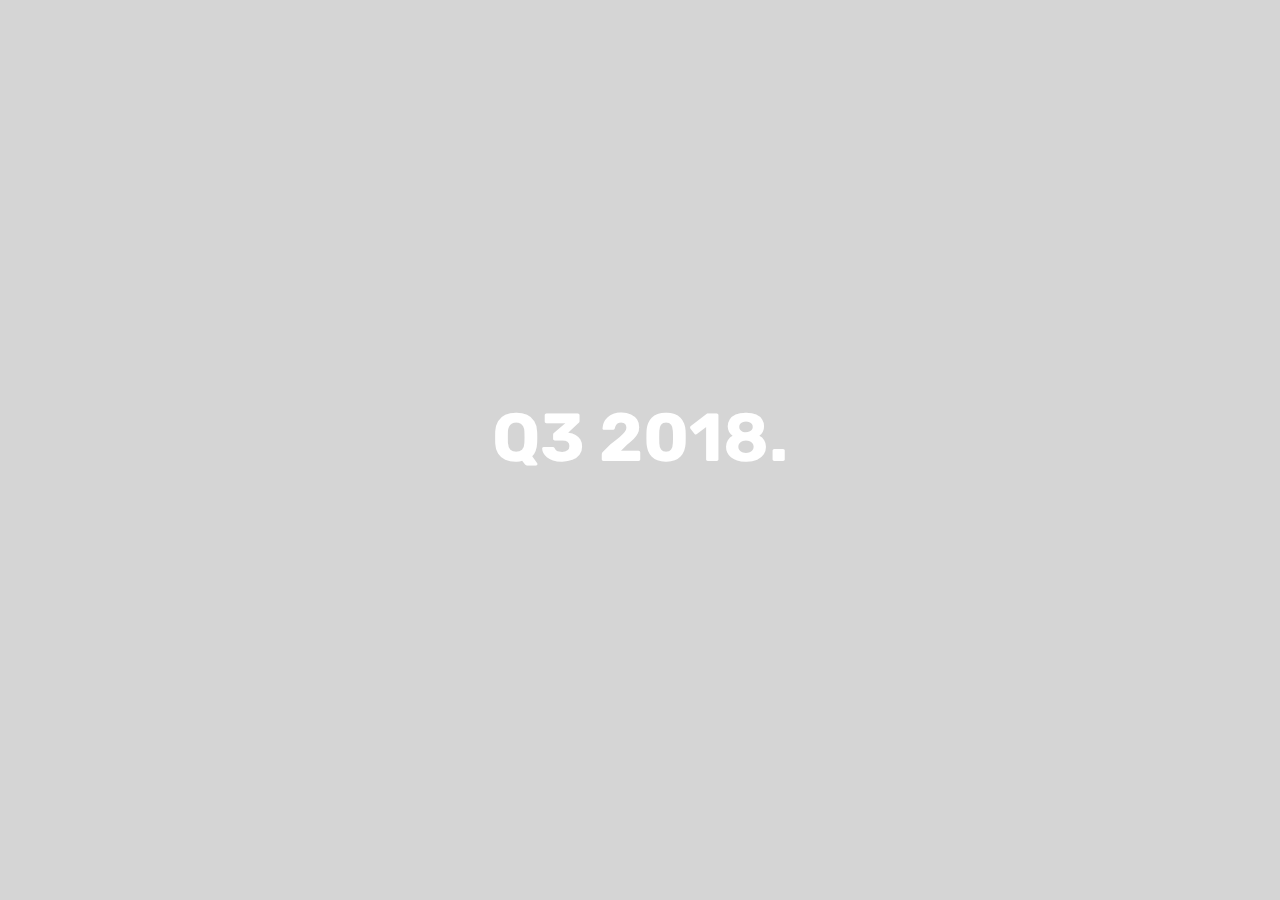
<file: index.html>
<!DOCTYPE html>
<html >
<head>
  <!-- Site made with Mobirise Website Builder v4.5.2, https://mobirise.com -->
  <meta charset="UTF-8">
  <meta http-equiv="X-UA-Compatible" content="IE=edge">
  <meta name="generator" content="Mobirise v4.5.2, mobirise.com">
  <meta name="viewport" content="width=device-width, initial-scale=1, minimum-scale=1">
  <link rel="shortcut icon" href="assets/images/logo4.png" type="image/x-icon">
  <meta name="description" content="">
  <title>Home</title>
  <link rel="stylesheet" href="assets/web/assets/mobirise-icons/mobirise-icons.css">
  <link rel="stylesheet" href="assets/tether/tether.min.css">
  <link rel="stylesheet" href="assets/bootstrap/css/bootstrap.min.css">
  <link rel="stylesheet" href="assets/bootstrap/css/bootstrap-grid.min.css">
  <link rel="stylesheet" href="assets/bootstrap/css/bootstrap-reboot.min.css">
  <link rel="stylesheet" href="assets/theme/css/style.css">
  <link rel="stylesheet" href="assets/mobirise/css/mbr-additional.css" type="text/css">
  
  
  
</head>
<body>
<section class="header6 cid-qQDLUlNVsV mbr-fullscreen" data-bg-video="https://www.youtube.com/watch?v=DplEYm8_xFo&amp;feature=youtu.be" id="header6-0" data-rv-view="12">

    

    <div class="mbr-overlay" style="opacity: 0.1; background-color: rgb(0, 0, 0);">
    </div>

    <div class="container">
        <div class="row justify-content-md-center">
            <div class="mbr-white col-md-10">
                <h1 class="mbr-section-title align-center mbr-bold pb-3 mbr-fonts-style display-1">Q3 2018.</h1>
                
                
            </div>
        </div>
    </div>

    
</section>


  <section class="engine"><a href="https://mobirise.co/g">create your own website for free</a></section><script src="assets/web/assets/jquery/jquery.min.js"></script>
  <script src="assets/popper/popper.min.js"></script>
  <script src="assets/tether/tether.min.js"></script>
  <script src="assets/bootstrap/js/bootstrap.min.js"></script>
  <script src="assets/smoothscroll/smooth-scroll.js"></script>
  <script src="assets/ytplayer/jquery.mb.ytplayer.min.js"></script>
  <script src="assets/vimeoplayer/jquery.mb.vimeo_player.js"></script>
  <script src="assets/theme/js/script.js"></script>
  
  
</body>
</html>
</file>
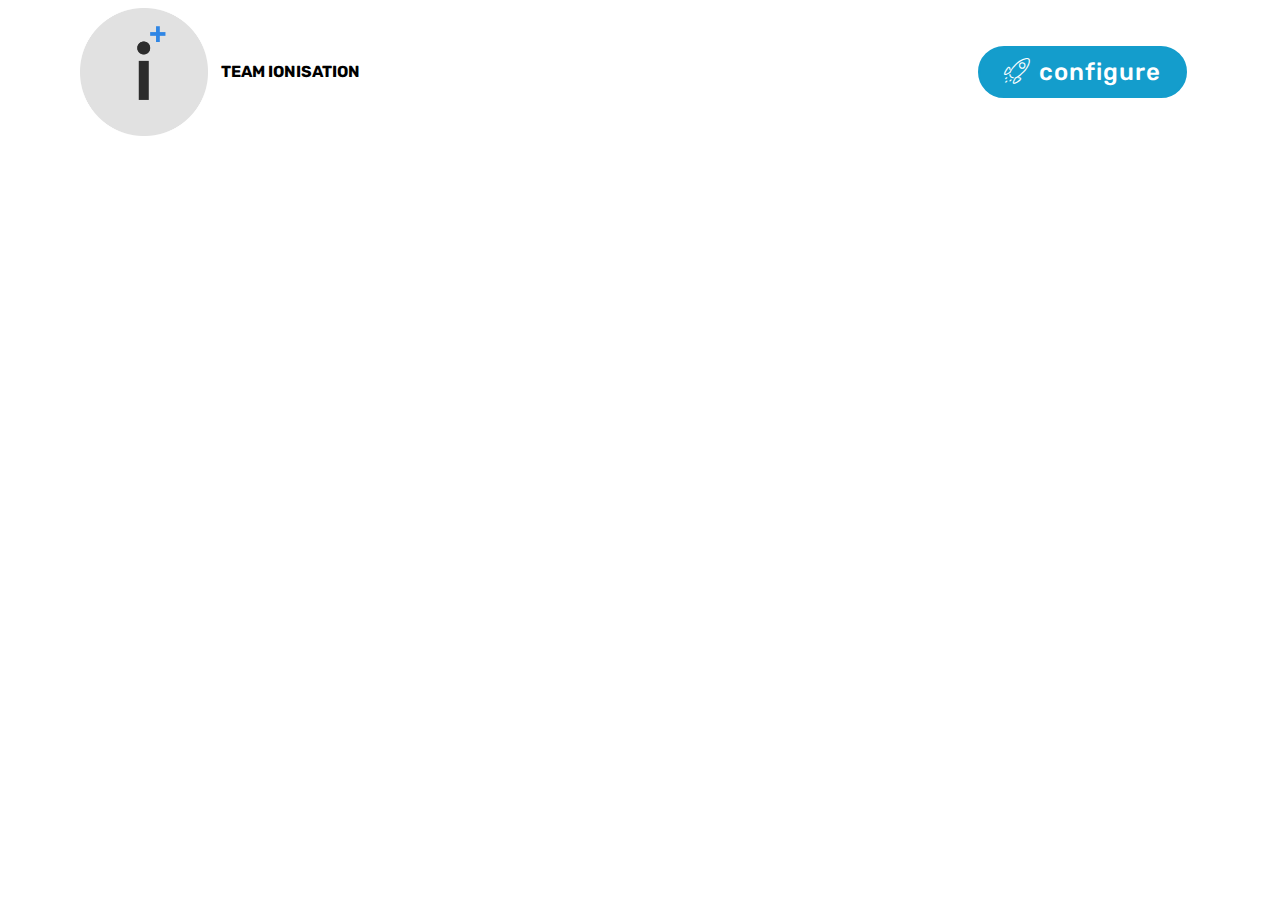
<file: page1.html>
<!DOCTYPE html>
<html >
<head>
  <!-- Site made with Mobirise Website Builder v4.5.2, https://mobirise.com -->
  <meta charset="UTF-8">
  <meta http-equiv="X-UA-Compatible" content="IE=edge">
  <meta name="generator" content="Mobirise v4.5.2, mobirise.com">
  <meta name="viewport" content="width=device-width, initial-scale=1, minimum-scale=1">
  <link rel="shortcut icon" href="assets/images/logo4.png" type="image/x-icon">
  <meta name="description" content="Website Builder Description">
  <title>configure</title>
  <link rel="stylesheet" href="assets/web/assets/mobirise-icons/mobirise-icons.css">
  <link rel="stylesheet" href="assets/tether/tether.min.css">
  <link rel="stylesheet" href="assets/bootstrap/css/bootstrap.min.css">
  <link rel="stylesheet" href="assets/bootstrap/css/bootstrap-grid.min.css">
  <link rel="stylesheet" href="assets/bootstrap/css/bootstrap-reboot.min.css">
  <link rel="stylesheet" href="assets/dropdown/css/style.css">
  <link rel="stylesheet" href="assets/theme/css/style.css">
  <link rel="stylesheet" href="assets/mobirise/css/mbr-additional.css" type="text/css">
  
  
  
</head>
<body>
<section class="menu cid-qQJ9LzZ3r3" once="menu" id="menu2-1" data-rv-view="16">

    

    <nav class="navbar navbar-expand beta-menu navbar-dropdown align-items-center navbar-fixed-top navbar-toggleable-sm">
        <button class="navbar-toggler navbar-toggler-right" type="button" data-toggle="collapse" data-target="#navbarSupportedContent" aria-controls="navbarSupportedContent" aria-expanded="false" aria-label="Toggle navigation">
            <div class="hamburger">
                <span></span>
                <span></span>
                <span></span>
                <span></span>
            </div>
        </button>
        <div class="menu-logo">
            <div class="navbar-brand">
                <span class="navbar-logo">
                    <a href="https://teamionisation.tk">
                        <img src="assets/images/icon-2000x2000.png" alt="Mobirise" title="" media-simple="true" style="height: 8rem;">
                    </a>
                </span>
                <span class="navbar-caption-wrap"><a class="navbar-caption text-black display-4" href="https://mobirise.com">TEAM IONISATION</a></span>
            </div>
        </div>
        <div class="collapse navbar-collapse" id="navbarSupportedContent">
            
            <div class="navbar-buttons mbr-section-btn"><a class="btn btn-sm btn-primary display-5" href="https://ec2-34-245-142-155.eu-west-1.compute.amazonaws.com:9090" target="_blank"><span class="mbri-rocket mbr-iconfont mbr-iconfont-btn"></span>configure
                    </a></div>
        </div>
    </nav>
</section>


  <section class="engine"><a href="https://mobirise.co/c">free site maker</a></section><script src="assets/web/assets/jquery/jquery.min.js"></script>
  <script src="assets/popper/popper.min.js"></script>
  <script src="assets/tether/tether.min.js"></script>
  <script src="assets/bootstrap/js/bootstrap.min.js"></script>
  <script src="assets/smoothscroll/smooth-scroll.js"></script>
  <script src="assets/dropdown/js/script.min.js"></script>
  <script src="assets/touchswipe/jquery.touch-swipe.min.js"></script>
  <script src="assets/theme/js/script.js"></script>
  
  
</body>
</html>
</file>
<file: assets/web/assets/mobirise-icons/mobirise-icons.css>
@font-face {
  font-family: 'MobiriseIcons';
  src:  url('mobirise-icons.eot?spat4u');
  src:  url('mobirise-icons.eot?spat4u#iefix') format('embedded-opentype'),
    url('mobirise-icons.ttf?spat4u') format('truetype'),
    url('mobirise-icons.woff?spat4u') format('woff'),
    url('mobirise-icons.svg?spat4u#MobiriseIcons') format('svg');
  font-weight: normal;
  font-style: normal;
}

[class^="mbri-"], [class*=" mbri-"] {
  /* use !important to prevent issues with browser extensions that change fonts */
  font-family: MobiriseIcons !important;
  speak: none;
  font-style: normal;
  font-weight: normal;
  font-variant: normal;
  text-transform: none;
  line-height: 1;

  /* Better Font Rendering =========== */
  -webkit-font-smoothing: antialiased;
  -moz-osx-font-smoothing: grayscale;
}

.mbri-add-submenu:before {
  content: "\e900";
}
.mbri-alert:before {
  content: "\e901";
}
.mbri-align-center:before {
  content: "\e902";
}
.mbri-align-justify:before {
  content: "\e903";
}
.mbri-align-left:before {
  content: "\e904";
}
.mbri-align-right:before {
  content: "\e905";
}
.mbri-android:before {
  content: "\e906";
}
.mbri-apple:before {
  content: "\e907";
}
.mbri-arrow-down:before {
  content: "\e908";
}
.mbri-arrow-next:before {
  content: "\e909";
}
.mbri-arrow-prev:before {
  content: "\e90a";
}
.mbri-arrow-up:before {
  content: "\e90b";
}
.mbri-bold:before {
  content: "\e90c";
}
.mbri-bookmark:before {
  content: "\e90d";
}
.mbri-bootstrap:before {
  content: "\e90e";
}
.mbri-briefcase:before {
  content: "\e90f";
}
.mbri-browse:before {
  content: "\e910";
}
.mbri-bulleted-list:before {
  content: "\e911";
}
.mbri-calendar:before {
  content: "\e912";
}
.mbri-camera:before {
  content: "\e913";
}
.mbri-cart-add:before {
  content: "\e914";
}
.mbri-cart-full:before {
  content: "\e915";
}
.mbri-cash:before {
  content: "\e916";
}
.mbri-change-style:before {
  content: "\e917";
}
.mbri-chat:before {
  content: "\e918";
}
.mbri-clock:before {
  content: "\e919";
}
.mbri-close:before {
  content: "\e91a";
}
.mbri-cloud:before {
  content: "\e91b";
}
.mbri-code:before {
  content: "\e91c";
}
.mbri-contact-form:before {
  content: "\e91d";
}
.mbri-credit-card:before {
  content: "\e91e";
}
.mbri-cursor-click:before {
  content: "\e91f";
}
.mbri-cust-feedback:before {
  content: "\e920";
}
.mbri-database:before {
  content: "\e921";
}
.mbri-delivery:before {
  content: "\e922";
}
.mbri-desktop:before {
  content: "\e923";
}
.mbri-devices:before {
  content: "\e924";
}
.mbri-down:before {
  content: "\e925";
}
.mbri-download:before {
  content: "\e989";
}
.mbri-drag-n-drop:before {
  content: "\e927";
}
.mbri-drag-n-drop2:before {
  content: "\e928";
}
.mbri-edit:before {
  content: "\e929";
}
.mbri-edit2:before {
  content: "\e92a";
}
.mbri-error:before {
  content: "\e92b";
}
.mbri-extension:before {
  content: "\e92c";
}
.mbri-features:before {
  content: "\e92d";
}
.mbri-file:before {
  content: "\e92e";
}
.mbri-flag:before {
  content: "\e92f";
}
.mbri-folder:before {
  content: "\e930";
}
.mbri-gift:before {
  content: "\e931";
}
.mbri-github:before {
  content: "\e932";
}
.mbri-globe:before {
  content: "\e933";
}
.mbri-globe-2:before {
  content: "\e934";
}
.mbri-growing-chart:before {
  content: "\e935";
}
.mbri-hearth:before {
  content: "\e936";
}
.mbri-help:before {
  content: "\e937";
}
.mbri-home:before {
  content: "\e938";
}
.mbri-hot-cup:before {
  content: "\e939";
}
.mbri-idea:before {
  content: "\e93a";
}
.mbri-image-gallery:before {
  content: "\e93b";
}
.mbri-image-slider:before {
  content: "\e93c";
}
.mbri-info:before {
  content: "\e93d";
}
.mbri-italic:before {
  content: "\e93e";
}
.mbri-key:before {
  content: "\e93f";
}
.mbri-laptop:before {
  content: "\e940";
}
.mbri-layers:before {
  content: "\e941";
}
.mbri-left-right:before {
  content: "\e942";
}
.mbri-left:before {
  content: "\e943";
}
.mbri-letter:before {
  content: "\e944";
}
.mbri-like:before {
  content: "\e945";
}
.mbri-link:before {
  content: "\e946";
}
.mbri-lock:before {
  content: "\e947";
}
.mbri-login:before {
  content: "\e948";
}
.mbri-logout:before {
  content: "\e949";
}
.mbri-magic-stick:before {
  content: "\e94a";
}
.mbri-map-pin:before {
  content: "\e94b";
}
.mbri-menu:before {
  content: "\e94c";
}
.mbri-mobile:before {
  content: "\e94d";
}
.mbri-mobile2:before {
  content: "\e94e";
}
.mbri-mobirise:before {
  content: "\e94f";
}
.mbri-more-horizontal:before {
  content: "\e950";
}
.mbri-more-vertical:before {
  content: "\e951";
}
.mbri-music:before {
  content: "\e952";
}
.mbri-new-file:before {
  content: "\e953";
}
.mbri-numbered-list:before {
  content: "\e954";
}
.mbri-opened-folder:before {
  content: "\e955";
}
.mbri-pages:before {
  content: "\e956";
}
.mbri-paper-plane:before {
  content: "\e957";
}
.mbri-paperclip:before {
  content: "\e958";
}
.mbri-photo:before {
  content: "\e959";
}
.mbri-photos:before {
  content: "\e95a";
}
.mbri-pin:before {
  content: "\e95b";
}
.mbri-play:before {
  content: "\e95c";
}
.mbri-plus:before {
  content: "\e95d";
}
.mbri-preview:before {
  content: "\e95e";
}
.mbri-print:before {
  content: "\e95f";
}
.mbri-protect:before {
  content: "\e960";
}
.mbri-question:before {
  content: "\e961";
}
.mbri-quote-left:before {
  content: "\e962";
}
.mbri-quote-right:before {
  content: "\e963";
}
.mbri-refresh:before {
  content: "\e964";
}
.mbri-responsive:before {
  content: "\e965";
}
.mbri-right:before {
  content: "\e966";
}
.mbri-rocket:before {
  content: "\e967";
}
.mbri-sad-face:before {
  content: "\e968";
}
.mbri-sale:before {
  content: "\e969";
}
.mbri-save:before {
  content: "\e96a";
}
.mbri-search:before {
  content: "\e96b";
}
.mbri-setting:before {
  content: "\e96c";
}
.mbri-setting2:before {
  content: "\e96d";
}
.mbri-setting3:before {
  content: "\e96e";
}
.mbri-share:before {
  content: "\e96f";
}
.mbri-shopping-bag:before {
  content: "\e970";
}
.mbri-shopping-basket:before {
  content: "\e971";
}
.mbri-shopping-cart:before {
  content: "\e972";
}
.mbri-sites:before {
  content: "\e973";
}
.mbri-smile-face:before {
  content: "\e974";
}
.mbri-speed:before {
  content: "\e975";
}
.mbri-star:before {
  content: "\e976";
}
.mbri-success:before {
  content: "\e977";
}
.mbri-sun:before {
  content: "\e978";
}
.mbri-sun2:before {
  content: "\e979";
}
.mbri-tablet:before {
  content: "\e97a";
}
.mbri-tablet-vertical:before {
  content: "\e97b";
}
.mbri-target:before {
  content: "\e97c";
}
.mbri-timer:before {
  content: "\e97d";
}
.mbri-to-ftp:before {
  content: "\e97e";
}
.mbri-to-local-drive:before {
  content: "\e97f";
}
.mbri-touch-swipe:before {
  content: "\e980";
}
.mbri-touch:before {
  content: "\e981";
}
.mbri-trash:before {
  content: "\e982";
}
.mbri-underline:before {
  content: "\e983";
}
.mbri-unlink:before {
  content: "\e984";
}
.mbri-unlock:before {
  content: "\e985";
}
.mbri-up-down:before {
  content: "\e986";
}
.mbri-up:before {
  content: "\e987";
}
.mbri-update:before {
  content: "\e988";
}
.mbri-upload:before {
 content: "\e926"; 
}
.mbri-user:before {
  content: "\e98a";
}
.mbri-user2:before {
  content: "\e98b";
}
.mbri-users:before {
  content: "\e98c";
}
.mbri-video:before {
  content: "\e98d";
}
.mbri-video-play:before {
  content: "\e98e";
}
.mbri-watch:before {
  content: "\e98f";
}
.mbri-website-theme:before {
  content: "\e990";
}
.mbri-wifi:before {
  content: "\e991";
}
.mbri-windows:before {
  content: "\e992";
}
.mbri-zoom-out:before {
  content: "\e993";
}
.mbri-redo:before {
  content: "\e994";
}
.mbri-undo:before {
  content: "\e995";
}
</file>
<file: assets/theme/css/style.css>
/*!
 * Mobirise v4 theme (https://mobirise.com/)
 * Copyright 2017 Mobirise
 */
section {
  background-color: #eeeeee; }

section,
.container,
.container-fluid {
  position: relative;
  word-wrap: break-word; }

a.mbr-iconfont:hover {
  text-decoration: none; }

.article .lead p, .article .lead ul, .article .lead ol, .article .lead pre, .article .lead blockquote {
  margin-bottom: 0; }

a {
  font-style: normal;
  font-weight: 400;
  cursor: pointer; }
  a, a:hover {
    text-decoration: none; }

figure {
  margin-bottom: 0; }

body {
  color: #232323; }

h1, h2, h3, h4, h5, h6,
.h1, .h2, .h3, .h4, .h5, .h6,
.display-1, .display-2, .display-3, .display-4 {
  line-height: 1;
  word-break: break-word;
  word-wrap: break-word; }

b, strong {
  font-weight: bold; }

blockquote {
  padding: 10px 0 10px 20px;
  position: relative;
  border-left: 2px solid;
  border-color: #ff3366; }

input:-webkit-autofill, input:-webkit-autofill:hover, input:-webkit-autofill:focus, input:-webkit-autofill:active {
  transition-delay: 9999s;
  transition-property: background-color, color; }

textarea[type="hidden"] {
  display: none; }

body {
  position: relative; }

section {
  background-position: 50% 50%;
  background-repeat: no-repeat;
  background-size: cover; }
  section .mbr-background-video,
  section .mbr-background-video-preview {
    position: absolute;
    bottom: 0;
    left: 0;
    right: 0;
    top: 0; }

.hidden {
  visibility: hidden; }

.mbr-z-index20 {
  z-index: 20; }

/*! Base colors */
.mbr-white {
  color: #ffffff; }

.mbr-black {
  color: #000000; }

.mbr-bg-white {
  background-color: #ffffff; }

.mbr-bg-black {
  background-color: #000000; }

/*! Text-aligns */
.align-left {
  text-align: left; }

.align-center {
  text-align: center; }

.align-right {
  text-align: right; }

@media (max-width: 767px) {
  .align-left, .align-center, .align-right, .mbr-section-btn, .mbr-section-title {
    text-align: center; } }
/*! Font-weight  */
.mbr-light {
  font-weight: 300; }

.mbr-regular {
  font-weight: 400; }

.mbr-semibold {
  font-weight: 500; }

.mbr-bold {
  font-weight: 700; }

/*! Media  */
.media-size-item {
  -webkit-flex: 1 1 auto;
  -moz-flex: 1 1 auto;
  -ms-flex: 1 1 auto;
  -o-flex: 1 1 auto;
  flex: 1 1 auto; }

.media-content {
  -webkit-flex-basis: 100%;
  flex-basis: 100%; }

.media-container-row {
  display: -ms-flexbox;
  display: -webkit-flex;
  display: flex;
  -webkit-flex-direction: row;
  -ms-flex-direction: row;
  flex-direction: row;
  -webkit-flex-wrap: wrap;
  -ms-flex-wrap: wrap;
  flex-wrap: wrap;
  -webkit-justify-content: center;
  -ms-flex-pack: center;
  justify-content: center;
  -webkit-align-content: center;
  -ms-flex-line-pack: center;
  align-content: center;
  -webkit-align-items: start;
  -ms-flex-align: start;
  align-items: start; }
  .media-container-row .media-size-item {
    width: 400px; }

.media-container-column {
  display: -ms-flexbox;
  display: -webkit-flex;
  display: flex;
  -webkit-flex-direction: column;
  -ms-flex-direction: column;
  flex-direction: column;
  -webkit-flex-wrap: wrap;
  -ms-flex-wrap: wrap;
  flex-wrap: wrap;
  -webkit-justify-content: center;
  -ms-flex-pack: center;
  justify-content: center;
  -webkit-align-content: center;
  -ms-flex-line-pack: center;
  align-content: center;
  -webkit-align-items: stretch;
  -ms-flex-align: stretch;
  align-items: stretch; }
  .media-container-column > * {
    width: 100%; }

@media (min-width: 992px) {
  .media-container-row {
    -webkit-flex-wrap: nowrap;
    -ms-flex-wrap: nowrap;
    flex-wrap: nowrap; } }
figure {
  overflow: hidden; }

figure[mbr-media-size] {
  transition: width 0.1s; }

.mbr-figure img, .mbr-figure iframe {
  display: block;
  width: 100%; }

.card {
  background-color: transparent;
  border: none; }

.card-img {
  text-align: center;
  flex-shrink: 0; }

.media {
  max-width: 100%;
  margin: 0 auto; }

.mbr-figure {
  -ms-flex-item-align: center;
  -ms-grid-row-align: center;
  -webkit-align-self: center;
  align-self: center; }

.media-container > div {
  max-width: 100%; }

.mbr-figure img, .card-img img {
  width: 100%; }

@media (max-width: 991px) {
  .media-size-item {
    width: auto !important; }

  .media {
    width: auto; }

  .mbr-figure {
    width: 100% !important; } }
/*! Buttons */
.mbr-section-btn {
  margin-left: -.25rem;
  margin-right: -.25rem;
  font-size: 0; }

nav .mbr-section-btn {
  margin-left: 0rem;
  margin-right: 0rem; }

/*! Btn icon margin */
.btn .mbr-iconfont, .btn.btn-sm .mbr-iconfont {
  cursor: pointer;
  margin-right: 0.5rem; }

.btn.btn-md .mbr-iconfont, .btn.btn-md .mbr-iconfont {
  margin-right: 0.8rem; }

.mbr-regular {
  font-weight: 400; }

.mbr-semibold {
  font-weight: 500; }

.mbr-bold {
  font-weight: 700; }

[type="submit"] {
  -webkit-appearance: none; }

/*! Full-screen */
.mbr-fullscreen .mbr-overlay {
  min-height: 100vh; }

.mbr-fullscreen {
  display: flex;
  display: -webkit-flex;
  display: -moz-flex;
  display: -ms-flex;
  display: -o-flex;
  align-items: center;
  -webkit-align-items: center;
  min-height: 100vh;
  padding-top: 3rem;
  padding-bottom: 3rem; }

/*! Map */
.map {
  height: 25rem;
  position: relative; }
  .map iframe {
    width: 100%;
    height: 100%; }

/* Form */
.form-asterisk {
  font-family: initial;
  position: absolute;
  top: -2px;
  font-weight: normal; }

/*! Scroll to top arrow */
.mbr-arrow-up {
  bottom: 25px;
  right: 90px;
  position: fixed;
  text-align: right;
  z-index: 5000;
  color: #ffffff;
  font-size: 32px;
  transform: rotate(180deg);
  -webkit-transform: rotate(180deg); }

.mbr-arrow-up a {
  background: rgba(0, 0, 0, 0.2);
  border-radius: 3px;
  color: #fff;
  display: inline-block;
  height: 60px;
  width: 60px;
  outline-style: none !important;
  position: relative;
  text-decoration: none;
  transition: all .3s ease-in-out;
  cursor: pointer;
  text-align: center; }
  .mbr-arrow-up a:hover {
    background-color: rgba(0, 0, 0, 0.4); }
  .mbr-arrow-up a i {
    line-height: 60px; }

.mbr-arrow-up-icon {
  display: block;
  color: #fff; }

.mbr-arrow-up-icon::before {
  content: "\203a";
  display: inline-block;
  font-family: serif;
  font-size: 32px;
  line-height: 1;
  font-style: normal;
  position: relative;
  top: 6px;
  left: -4px;
  -webkit-transform: rotate(-90deg);
  transform: rotate(-90deg); }

/*! Arrow Down */
.mbr-arrow {
  position: absolute;
  bottom: 45px;
  left: 50%;
  width: 60px;
  height: 60px;
  cursor: pointer;
  background-color: rgba(80, 80, 80, 0.5);
  border-radius: 50%;
  -webkit-transform: translateX(-50%);
  transform: translateX(-50%); }
  .mbr-arrow > a {
    display: inline-block;
    text-decoration: none;
    outline-style: none;
    -webkit-animation: arrowdown 1.7s ease-in-out infinite;
    animation: arrowdown 1.7s ease-in-out infinite; }
    .mbr-arrow > a > i {
      position: absolute;
      top: -2px;
      left: 15px;
      font-size: 2rem; }

@keyframes arrowdown {
  0% {
    transform: translateY(0px);
    -webkit-transform: translateY(0px); }
  50% {
    transform: translateY(-5px);
    -webkit-transform: translateY(-5px); }
  100% {
    transform: translateY(0px);
    -webkit-transform: translateY(0px); } }
@-webkit-keyframes arrowdown {
  0% {
    transform: translateY(0px);
    -webkit-transform: translateY(0px); }
  50% {
    transform: translateY(-5px);
    -webkit-transform: translateY(-5px); }
  100% {
    transform: translateY(0px);
    -webkit-transform: translateY(0px); } }
@media (max-width: 500px) {
  .mbr-arrow-up {
    left: 50%;
    right: auto;
    transform: translateX(-50%) rotate(180deg);
    -webkit-transform: translateX(-50%) rotate(180deg); } }
/*Gradients animation*/
@keyframes gradient-animation {
  from {
    background-position: 0% 100%;
    animation-timing-function: ease-in-out; }
  to {
    background-position: 100% 0%;
    animation-timing-function: ease-in-out; } }
@-webkit-keyframes gradient-animation {
  from {
    background-position: 0% 100%;
    animation-timing-function: ease-in-out; }
  to {
    background-position: 100% 0%;
    animation-timing-function: ease-in-out; } }
.bg-gradient {
  background-size: 200% 200%;
  animation: gradient-animation 5s infinite alternate;
  -webkit-animation: gradient-animation 5s infinite alternate; }

.menu .navbar-brand {
  display: -webkit-flex; }
  .menu .navbar-brand span {
    display: flex;
    display: -webkit-flex; }
  .menu .navbar-brand .navbar-caption-wrap {
    display: -webkit-flex; }
  .menu .navbar-brand .navbar-logo img {
    display: -webkit-flex; }
@media (min-width: 768px) and (max-width: 991px) {
  .menu .navbar-toggleable-sm .navbar-nav {
    display: -webkit-box;
    display: -webkit-flex;
    display: -ms-flexbox; } }
@media (min-width: 992px) {
  .menu .navbar-nav.nav-dropdown {
    display: -webkit-flex; }
  .menu .navbar-toggleable-sm .navbar-collapse {
    display: -webkit-flex !important; } }

/*# sourceMappingURL=style.css.map */
.engine {
	position: absolute;
	text-indent: -2400px;
	text-align: center;
	padding: 0;
	top: 0;
	left: -2400px;
}
</file>
<file: assets/mobirise/css/mbr-additional.css>
@import url(https://fonts.googleapis.com/css?family=Rubik:300,300i,400,400i,500,500i,700,700i,900,900i);





body {
  font-style: normal;
  line-height: 1.5;
}
.mbr-section-title {
  font-style: normal;
  line-height: 1.2;
}
.mbr-section-subtitle {
  line-height: 1.3;
}
.mbr-text {
  font-style: normal;
  line-height: 1.6;
}
.display-1 {
  font-family: 'Rubik', sans-serif;
  font-size: 4.25rem;
}
.display-1 > .mbr-iconfont {
  font-size: 6.8rem;
}
.display-2 {
  font-family: 'Rubik', sans-serif;
  font-size: 3rem;
}
.display-2 > .mbr-iconfont {
  font-size: 4.8rem;
}
.display-4 {
  font-family: 'Rubik', sans-serif;
  font-size: 1rem;
}
.display-4 > .mbr-iconfont {
  font-size: 1.6rem;
}
.display-5 {
  font-family: 'Rubik', sans-serif;
  font-size: 1.5rem;
}
.display-5 > .mbr-iconfont {
  font-size: 2.4rem;
}
.display-7 {
  font-family: 'Rubik', sans-serif;
  font-size: 1rem;
}
.display-7 > .mbr-iconfont {
  font-size: 1.6rem;
}
/* ---- Fluid typography for mobile devices ---- */
/* 1.4 - font scale ratio ( bootstrap == 1.42857 ) */
/* 100vw - current viewport width */
/* (48 - 20)  48 == 48rem == 768px, 20 == 20rem == 320px(minimal supported viewport) */
/* 0.65 - min scale variable, may vary */
@media (max-width: 768px) {
  .display-1 {
    font-size: 3.4rem;
    font-size: calc( 2.1374999999999997rem + (4.25 - 2.1374999999999997) * ((100vw - 20rem) / (48 - 20)));
    line-height: calc( 1.4 * (2.1374999999999997rem + (4.25 - 2.1374999999999997) * ((100vw - 20rem) / (48 - 20))));
  }
  .display-2 {
    font-size: 2.4rem;
    font-size: calc( 1.7rem + (3 - 1.7) * ((100vw - 20rem) / (48 - 20)));
    line-height: calc( 1.4 * (1.7rem + (3 - 1.7) * ((100vw - 20rem) / (48 - 20))));
  }
  .display-4 {
    font-size: 0.8rem;
    font-size: calc( 1rem + (1 - 1) * ((100vw - 20rem) / (48 - 20)));
    line-height: calc( 1.4 * (1rem + (1 - 1) * ((100vw - 20rem) / (48 - 20))));
  }
  .display-5 {
    font-size: 1.2rem;
    font-size: calc( 1.175rem + (1.5 - 1.175) * ((100vw - 20rem) / (48 - 20)));
    line-height: calc( 1.4 * (1.175rem + (1.5 - 1.175) * ((100vw - 20rem) / (48 - 20))));
  }
}
/* Buttons */
.btn {
  font-weight: 500;
  border-width: 2px;
  font-style: normal;
  letter-spacing: 1px;
  margin: .4rem .8rem;
  white-space: normal;
  -webkit-transition: all 0.3s ease-in-out;
  -moz-transition: all 0.3s ease-in-out;
  transition: all 0.3s ease-in-out;
  padding: 1rem 3rem;
  border-radius: 3px;
  display: inline-flex;
  align-items: center;
  justify-content: center;
  word-break: break-word;
}
.btn-sm {
  font-weight: 500;
  letter-spacing: 1px;
  -webkit-transition: all 0.3s ease-in-out;
  -moz-transition: all 0.3s ease-in-out;
  transition: all 0.3s ease-in-out;
  padding: 0.6rem 1.5rem;
  border-radius: 3px;
}
.btn-md {
  font-weight: 500;
  letter-spacing: 1px;
  margin: .4rem .8rem !important;
  -webkit-transition: all 0.3s ease-in-out;
  -moz-transition: all 0.3s ease-in-out;
  transition: all 0.3s ease-in-out;
  padding: 1rem 3rem;
  border-radius: 3px;
}
.btn-lg {
  font-weight: 500;
  letter-spacing: 1px;
  margin: .4rem .8rem !important;
  -webkit-transition: all 0.3s ease-in-out;
  -moz-transition: all 0.3s ease-in-out;
  transition: all 0.3s ease-in-out;
  padding: 1.2rem 3.2rem;
  border-radius: 3px;
}
.bg-primary {
  background-color: #149dcc !important;
}
.bg-success {
  background-color: #f7ed4a !important;
}
.bg-info {
  background-color: #82786e !important;
}
.bg-warning {
  background-color: #879a9f !important;
}
.bg-danger {
  background-color: #b1a374 !important;
}
.btn-primary,
.btn-primary:active {
  background-color: #149dcc;
  border-color: #149dcc;
  color: #ffffff;
}
.btn-primary:hover,
.btn-primary:focus,
.btn-primary.focus,
.btn-primary.active {
  color: #ffffff;
  background-color: #0d6786;
  border-color: #0d6786;
}
.btn-primary.disabled,
.btn-primary:disabled {
  color: #ffffff !important;
  background-color: #0d6786 !important;
  border-color: #0d6786 !important;
}
.btn-secondary,
.btn-secondary:active {
  background-color: #ff3366;
  border-color: #ff3366;
  color: #ffffff;
}
.btn-secondary:hover,
.btn-secondary:focus,
.btn-secondary.focus,
.btn-secondary.active {
  color: #ffffff;
  background-color: #e50039;
  border-color: #e50039;
}
.btn-secondary.disabled,
.btn-secondary:disabled {
  color: #ffffff !important;
  background-color: #e50039 !important;
  border-color: #e50039 !important;
}
.btn-info,
.btn-info:active {
  background-color: #82786e;
  border-color: #82786e;
  color: #ffffff;
}
.btn-info:hover,
.btn-info:focus,
.btn-info.focus,
.btn-info.active {
  color: #ffffff;
  background-color: #59524b;
  border-color: #59524b;
}
.btn-info.disabled,
.btn-info:disabled {
  color: #ffffff !important;
  background-color: #59524b !important;
  border-color: #59524b !important;
}
.btn-success,
.btn-success:active {
  background-color: #f7ed4a;
  border-color: #f7ed4a;
  color: #ffffff;
}
.btn-success:hover,
.btn-success:focus,
.btn-success.focus,
.btn-success.active {
  color: #ffffff;
  background-color: #eadd0a;
  border-color: #eadd0a;
}
.btn-success.disabled,
.btn-success:disabled {
  color: #ffffff !important;
  background-color: #eadd0a !important;
  border-color: #eadd0a !important;
}
.btn-warning,
.btn-warning:active {
  background-color: #879a9f;
  border-color: #879a9f;
  color: #ffffff;
}
.btn-warning:hover,
.btn-warning:focus,
.btn-warning.focus,
.btn-warning.active {
  color: #ffffff;
  background-color: #617479;
  border-color: #617479;
}
.btn-warning.disabled,
.btn-warning:disabled {
  color: #ffffff !important;
  background-color: #617479 !important;
  border-color: #617479 !important;
}
.btn-danger,
.btn-danger:active {
  background-color: #b1a374;
  border-color: #b1a374;
  color: #ffffff;
}
.btn-danger:hover,
.btn-danger:focus,
.btn-danger.focus,
.btn-danger.active {
  color: #ffffff;
  background-color: #8b7d4e;
  border-color: #8b7d4e;
}
.btn-danger.disabled,
.btn-danger:disabled {
  color: #ffffff !important;
  background-color: #8b7d4e !important;
  border-color: #8b7d4e !important;
}
.btn-white {
  color: #333333 !important;
}
.btn-white,
.btn-white:active {
  background-color: #ffffff;
  border-color: #ffffff;
  color: #ffffff;
}
.btn-white:hover,
.btn-white:focus,
.btn-white.focus,
.btn-white.active {
  color: #ffffff;
  background-color: #d4d4d4;
  border-color: #d4d4d4;
}
.btn-white.disabled,
.btn-white:disabled {
  color: #ffffff !important;
  background-color: #d4d4d4 !important;
  border-color: #d4d4d4 !important;
}
.btn-black,
.btn-black:active {
  background-color: #333333;
  border-color: #333333;
  color: #ffffff;
}
.btn-black:hover,
.btn-black:focus,
.btn-black.focus,
.btn-black.active {
  color: #ffffff;
  background-color: #0d0d0d;
  border-color: #0d0d0d;
}
.btn-black.disabled,
.btn-black:disabled {
  color: #ffffff !important;
  background-color: #0d0d0d !important;
  border-color: #0d0d0d !important;
}
.btn-primary-outline,
.btn-primary-outline:active {
  background: none;
  border-color: #0b566f;
  color: #0b566f;
}
.btn-primary-outline:hover,
.btn-primary-outline:focus,
.btn-primary-outline.focus,
.btn-primary-outline.active {
  color: #ffffff;
  background-color: #149dcc;
  border-color: #149dcc;
}
.btn-primary-outline.disabled,
.btn-primary-outline:disabled {
  color: #ffffff !important;
  background-color: #149dcc !important;
  border-color: #149dcc !important;
}
.btn-secondary-outline,
.btn-secondary-outline:active {
  background: none;
  border-color: #cc0033;
  color: #cc0033;
}
.btn-secondary-outline:hover,
.btn-secondary-outline:focus,
.btn-secondary-outline.focus,
.btn-secondary-outline.active {
  color: #ffffff;
  background-color: #ff3366;
  border-color: #ff3366;
}
.btn-secondary-outline.disabled,
.btn-secondary-outline:disabled {
  color: #ffffff !important;
  background-color: #ff3366 !important;
  border-color: #ff3366 !important;
}
.btn-info-outline,
.btn-info-outline:active {
  background: none;
  border-color: #4b453f;
  color: #4b453f;
}
.btn-info-outline:hover,
.btn-info-outline:focus,
.btn-info-outline.focus,
.btn-info-outline.active {
  color: #ffffff;
  background-color: #82786e;
  border-color: #82786e;
}
.btn-info-outline.disabled,
.btn-info-outline:disabled {
  color: #ffffff !important;
  background-color: #82786e !important;
  border-color: #82786e !important;
}
.btn-success-outline,
.btn-success-outline:active {
  background: none;
  border-color: #d2c609;
  color: #d2c609;
}
.btn-success-outline:hover,
.btn-success-outline:focus,
.btn-success-outline.focus,
.btn-success-outline.active {
  color: #ffffff;
  background-color: #f7ed4a;
  border-color: #f7ed4a;
}
.btn-success-outline.disabled,
.btn-success-outline:disabled {
  color: #ffffff !important;
  background-color: #f7ed4a !important;
  border-color: #f7ed4a !important;
}
.btn-warning-outline,
.btn-warning-outline:active {
  background: none;
  border-color: #55666b;
  color: #55666b;
}
.btn-warning-outline:hover,
.btn-warning-outline:focus,
.btn-warning-outline.focus,
.btn-warning-outline.active {
  color: #ffffff;
  background-color: #879a9f;
  border-color: #879a9f;
}
.btn-warning-outline.disabled,
.btn-warning-outline:disabled {
  color: #ffffff !important;
  background-color: #879a9f !important;
  border-color: #879a9f !important;
}
.btn-danger-outline,
.btn-danger-outline:active {
  background: none;
  border-color: #7a6e45;
  color: #7a6e45;
}
.btn-danger-outline:hover,
.btn-danger-outline:focus,
.btn-danger-outline.focus,
.btn-danger-outline.active {
  color: #ffffff;
  background-color: #b1a374;
  border-color: #b1a374;
}
.btn-danger-outline.disabled,
.btn-danger-outline:disabled {
  color: #ffffff !important;
  background-color: #b1a374 !important;
  border-color: #b1a374 !important;
}
.btn-black-outline,
.btn-black-outline:active {
  background: none;
  border-color: #000000;
  color: #000000;
}
.btn-black-outline:hover,
.btn-black-outline:focus,
.btn-black-outline.focus,
.btn-black-outline.active {
  color: #ffffff;
  background-color: #333333;
  border-color: #333333;
}
.btn-black-outline.disabled,
.btn-black-outline:disabled {
  color: #ffffff !important;
  background-color: #333333 !important;
  border-color: #333333 !important;
}
.btn-white-outline,
.btn-white-outline:active,
.btn-white-outline.active {
  background: none;
  border-color: #ffffff;
  color: #ffffff;
}
.btn-white-outline:hover,
.btn-white-outline:focus,
.btn-white-outline.focus {
  color: #333333;
  background-color: #ffffff;
  border-color: #ffffff;
}
.text-primary {
  color: #149dcc !important;
}
.text-secondary {
  color: #ff3366 !important;
}
.text-success {
  color: #f7ed4a !important;
}
.text-info {
  color: #82786e !important;
}
.text-warning {
  color: #879a9f !important;
}
.text-danger {
  color: #b1a374 !important;
}
.text-white {
  color: #ffffff !important;
}
.text-black {
  color: #000000 !important;
}
a.text-primary:hover,
a.text-primary:focus {
  color: #0b566f !important;
}
a.text-secondary:hover,
a.text-secondary:focus {
  color: #cc0033 !important;
}
a.text-success:hover,
a.text-success:focus {
  color: #d2c609 !important;
}
a.text-info:hover,
a.text-info:focus {
  color: #4b453f !important;
}
a.text-warning:hover,
a.text-warning:focus {
  color: #55666b !important;
}
a.text-danger:hover,
a.text-danger:focus {
  color: #7a6e45 !important;
}
a.text-white:hover,
a.text-white:focus {
  color: #b3b3b3 !important;
}
a.text-black:hover,
a.text-black:focus {
  color: #4d4d4d !important;
}
.alert-success {
  background-color: #70c770;
}
.alert-info {
  background-color: #82786e;
}
.alert-warning {
  background-color: #879a9f;
}
.alert-danger {
  background-color: #b1a374;
}
.mbr-section-btn a.btn:not(.btn-form) {
  border-radius: 100px;
}
.mbr-section-btn a.btn:not(.btn-form):hover {
  box-shadow: 0 10px 40px 0 rgba(0, 0, 0, 0.2);
}
.mbr-gallery-filter li a {
  border-radius: 100px !important;
}
.mbr-gallery-filter li.active .btn {
  background-color: #149dcc;
  border-color: #149dcc;
  color: #ffffff;
}
.mbr-gallery-filter li.active .btn:focus {
  box-shadow: none;
}
.nav-tabs .nav-link {
  border-radius: 100px !important;
}
.btn-form {
  border-radius: 0;
}
.btn-form:hover {
  cursor: pointer;
}
a,
a:hover {
  color: #149dcc;
}
.mbr-plan-header.bg-primary .mbr-plan-subtitle,
.mbr-plan-header.bg-primary .mbr-plan-price-desc {
  color: #b4e6f8;
}
.mbr-plan-header.bg-success .mbr-plan-subtitle,
.mbr-plan-header.bg-success .mbr-plan-price-desc {
  color: #ffffff;
}
.mbr-plan-header.bg-info .mbr-plan-subtitle,
.mbr-plan-header.bg-info .mbr-plan-price-desc {
  color: #beb8b2;
}
.mbr-plan-header.bg-warning .mbr-plan-subtitle,
.mbr-plan-header.bg-warning .mbr-plan-price-desc {
  color: #ced6d8;
}
.mbr-plan-header.bg-danger .mbr-plan-subtitle,
.mbr-plan-header.bg-danger .mbr-plan-price-desc {
  color: #dfd9c6;
}
/* Scroll to top button*/
.scrollToTop_wraper {
  opacity: 0 !important;
}
#scrollToTop a i:before {
  content: '';
  position: absolute;
  height: 40%;
  top: 25%;
  background: #fff;
  width: 2px;
  left: calc(50% - 1px);
}
#scrollToTop a i:after {
  content: '';
  position: absolute;
  display: block;
  border-top: 2px solid #fff;
  border-right: 2px solid #fff;
  width: 40%;
  height: 40%;
  left: 30%;
  bottom: 30%;
  transform: rotate(135deg);
}
/* Others*/
.note-check a[data-value=Rubik] {
  font-style: normal;
}
.mbr-arrow a {
  color: #ffffff;
}
@media (max-width: 767px) {
  .mbr-arrow {
    display: none;
  }
}
.form-control-label {
  position: relative;
  cursor: pointer;
  margin-bottom: .357em;
  padding: 0;
}
.alert {
  color: #ffffff;
  border-radius: 0;
  border: 0;
  font-size: .875rem;
  line-height: 1.5;
  margin-bottom: 1.875rem;
  padding: 1.25rem;
  position: relative;
}
.alert.alert-form::after {
  background-color: inherit;
  bottom: -7px;
  content: "";
  display: block;
  height: 14px;
  left: 50%;
  margin-left: -7px;
  position: absolute;
  transform: rotate(45deg);
  width: 14px;
}
.form-control {
  background-color: #f5f5f5;
  box-shadow: none;
  color: #565656;
  font-family: 'Rubik', sans-serif;
  font-size: 1rem;
  line-height: 1.43;
  min-height: 3.5em;
  padding: 1.07em .5em;
}
.form-control > .mbr-iconfont {
  font-size: 1.6rem;
}
.form-control,
.form-control:focus {
  border: 1px solid #e8e8e8;
}
.form-active .form-control:invalid {
  border-color: red;
}
.mbr-overlay {
  background-color: #000;
  bottom: 0;
  left: 0;
  opacity: .5;
  position: absolute;
  right: 0;
  top: 0;
  z-index: 0;
}
blockquote {
  font-style: italic;
  padding: 10px 0 10px 20px;
  font-size: 1.09rem;
  position: relative;
  border-color: #149dcc;
  border-width: 3px;
}
ul,
ol,
pre,
blockquote {
  margin-bottom: 2.3125rem;
}
pre {
  background: #f4f4f4;
  padding: 10px 24px;
  white-space: pre-wrap;
}
.inactive {
  -webkit-user-select: none;
  -moz-user-select: none;
  -ms-user-select: none;
  user-select: none;
  pointer-events: none;
  -webkit-user-drag: none;
  user-drag: none;
}
.mbr-section__comments .row {
  justify-content: center;
}
/* Forms */
.mbr-form .btn {
  margin: .4rem 0;
}
.mbr-form .input-group-btn a.btn {
  border-radius: 100px !important;
}
.mbr-form .input-group-btn a.btn:hover {
  box-shadow: 0 10px 40px 0 rgba(0, 0, 0, 0.2);
}
.mbr-form .input-group-btn button[type="submit"] {
  border-radius: 100px !important;
  padding: 1rem 3rem;
}
.mbr-form .input-group-btn button[type="submit"]:hover {
  box-shadow: 0 10px 40px 0 rgba(0, 0, 0, 0.2);
}
.form2 .form-control {
  border-top-left-radius: 100px;
  border-bottom-left-radius: 100px;
}
.form2 .input-group-btn a.btn {
  border-top-left-radius: 0 !important;
  border-bottom-left-radius: 0 !important;
}
.form2 .input-group-btn button[type="submit"] {
  border-top-left-radius: 0 !important;
  border-bottom-left-radius: 0 !important;
}
.form3 input[type="email"] {
  border-radius: 100px !important;
}
@media (max-width: 349px) {
  .form2 input[type="email"] {
    border-radius: 100px !important;
  }
  .form2 .input-group-btn a.btn {
    border-radius: 100px !important;
  }
  .form2 .input-group-btn button[type="submit"] {
    border-radius: 100px !important;
  }
}
@media (max-width: 767px) {
  .btn {
    font-size: .75rem !important;
  }
  .btn .mbr-iconfont {
    font-size: 1rem !important;
  }
}
/* Social block */
.btn-social {
  font-size: 20px;
  border-radius: 50%;
  padding: 0;
  width: 44px;
  height: 44px;
  line-height: 44px;
  text-align: center;
  position: relative;
  border: 2px solid #c0a375;
  border-color: #149dcc;
  color: #232323;
  cursor: pointer;
}
.btn-social i {
  top: 0;
  line-height: 44px;
  width: 44px;
}
.btn-social:hover {
  color: #fff;
  background: #149dcc;
}
.btn-social + .btn {
  margin-left: .1rem;
}
/* Footer */
.mbr-footer-content li::before,
.mbr-footer .mbr-contacts li::before {
  background: #149dcc;
}
.mbr-footer-content li a:hover,
.mbr-footer .mbr-contacts li a:hover {
  color: #149dcc;
}
.footer3 input[type="email"],
.footer4 input[type="email"] {
  border-radius: 100px !important;
}
.footer3 .input-group-btn a.btn,
.footer4 .input-group-btn a.btn {
  border-radius: 100px !important;
}
.footer3 .input-group-btn button[type="submit"],
.footer4 .input-group-btn button[type="submit"] {
  border-radius: 100px !important;
}
/* Headers*/
.header13 .form-inline input[type="email"],
.header14 .form-inline input[type="email"] {
  border-radius: 100px;
}
.header13 .form-inline input[type="text"],
.header14 .form-inline input[type="text"] {
  border-radius: 100px;
}
.header13 .form-inline input[type="tel"],
.header14 .form-inline input[type="tel"] {
  border-radius: 100px;
}
.header13 .form-inline a.btn,
.header14 .form-inline a.btn {
  border-radius: 100px;
}
.header13 .form-inline button,
.header14 .form-inline button {
  border-radius: 100px !important;
}
.offset-1 {
  margin-left: 8.33333%;
}
.offset-2 {
  margin-left: 16.66667%;
}
.offset-3 {
  margin-left: 25%;
}
.offset-4 {
  margin-left: 33.33333%;
}
.offset-5 {
  margin-left: 41.66667%;
}
.offset-6 {
  margin-left: 50%;
}
.offset-7 {
  margin-left: 58.33333%;
}
.offset-8 {
  margin-left: 66.66667%;
}
.offset-9 {
  margin-left: 75%;
}
.offset-10 {
  margin-left: 83.33333%;
}
.offset-11 {
  margin-left: 91.66667%;
}
@media (min-width: 576px) {
  .offset-sm-0 {
    margin-left: 0%;
  }
  .offset-sm-1 {
    margin-left: 8.33333%;
  }
  .offset-sm-2 {
    margin-left: 16.66667%;
  }
  .offset-sm-3 {
    margin-left: 25%;
  }
  .offset-sm-4 {
    margin-left: 33.33333%;
  }
  .offset-sm-5 {
    margin-left: 41.66667%;
  }
  .offset-sm-6 {
    margin-left: 50%;
  }
  .offset-sm-7 {
    margin-left: 58.33333%;
  }
  .offset-sm-8 {
    margin-left: 66.66667%;
  }
  .offset-sm-9 {
    margin-left: 75%;
  }
  .offset-sm-10 {
    margin-left: 83.33333%;
  }
  .offset-sm-11 {
    margin-left: 91.66667%;
  }
}
@media (min-width: 768px) {
  .offset-md-0 {
    margin-left: 0%;
  }
  .offset-md-1 {
    margin-left: 8.33333%;
  }
  .offset-md-2 {
    margin-left: 16.66667%;
  }
  .offset-md-3 {
    margin-left: 25%;
  }
  .offset-md-4 {
    margin-left: 33.33333%;
  }
  .offset-md-5 {
    margin-left: 41.66667%;
  }
  .offset-md-6 {
    margin-left: 50%;
  }
  .offset-md-7 {
    margin-left: 58.33333%;
  }
  .offset-md-8 {
    margin-left: 66.66667%;
  }
  .offset-md-9 {
    margin-left: 75%;
  }
  .offset-md-10 {
    margin-left: 83.33333%;
  }
  .offset-md-11 {
    margin-left: 91.66667%;
  }
}
@media (min-width: 992px) {
  .offset-lg-0 {
    margin-left: 0%;
  }
  .offset-lg-1 {
    margin-left: 8.33333%;
  }
  .offset-lg-2 {
    margin-left: 16.66667%;
  }
  .offset-lg-3 {
    margin-left: 25%;
  }
  .offset-lg-4 {
    margin-left: 33.33333%;
  }
  .offset-lg-5 {
    margin-left: 41.66667%;
  }
  .offset-lg-6 {
    margin-left: 50%;
  }
  .offset-lg-7 {
    margin-left: 58.33333%;
  }
  .offset-lg-8 {
    margin-left: 66.66667%;
  }
  .offset-lg-9 {
    margin-left: 75%;
  }
  .offset-lg-10 {
    margin-left: 83.33333%;
  }
  .offset-lg-11 {
    margin-left: 91.66667%;
  }
}
@media (min-width: 1200px) {
  .offset-xl-0 {
    margin-left: 0%;
  }
  .offset-xl-1 {
    margin-left: 8.33333%;
  }
  .offset-xl-2 {
    margin-left: 16.66667%;
  }
  .offset-xl-3 {
    margin-left: 25%;
  }
  .offset-xl-4 {
    margin-left: 33.33333%;
  }
  .offset-xl-5 {
    margin-left: 41.66667%;
  }
  .offset-xl-6 {
    margin-left: 50%;
  }
  .offset-xl-7 {
    margin-left: 58.33333%;
  }
  .offset-xl-8 {
    margin-left: 66.66667%;
  }
  .offset-xl-9 {
    margin-left: 75%;
  }
  .offset-xl-10 {
    margin-left: 83.33333%;
  }
  .offset-xl-11 {
    margin-left: 91.66667%;
  }
}
.navbar-toggler {
  -webkit-align-self: flex-start;
  -ms-flex-item-align: start;
  align-self: flex-start;
  padding: 0.25rem 0.75rem;
  font-size: 1.25rem;
  line-height: 1;
  background: transparent;
  border: 1px solid transparent;
  -webkit-border-radius: 0.25rem;
  border-radius: 0.25rem;
}
.navbar-toggler:focus,
.navbar-toggler:hover {
  text-decoration: none;
}
.navbar-toggler-icon {
  display: inline-block;
  width: 1.5em;
  height: 1.5em;
  vertical-align: middle;
  content: "";
  background: no-repeat center center;
  -webkit-background-size: 100% 100%;
  -o-background-size: 100% 100%;
  background-size: 100% 100%;
}
.navbar-toggler-left {
  position: absolute;
  left: 1rem;
}
.navbar-toggler-right {
  position: absolute;
  right: 1rem;
}
@media (max-width: 575px) {
  .navbar-toggleable .navbar-nav .dropdown-menu {
    position: static;
    float: none;
  }
  .navbar-toggleable > .container {
    padding-right: 0;
    padding-left: 0;
  }
}
@media (min-width: 576px) {
  .navbar-toggleable {
    -webkit-box-orient: horizontal;
    -webkit-box-direction: normal;
    -webkit-flex-direction: row;
    -ms-flex-direction: row;
    flex-direction: row;
    -webkit-flex-wrap: nowrap;
    -ms-flex-wrap: nowrap;
    flex-wrap: nowrap;
    -webkit-box-align: center;
    -webkit-align-items: center;
    -ms-flex-align: center;
    align-items: center;
  }
  .navbar-toggleable .navbar-nav {
    -webkit-box-orient: horizontal;
    -webkit-box-direction: normal;
    -webkit-flex-direction: row;
    -ms-flex-direction: row;
    flex-direction: row;
  }
  .navbar-toggleable .navbar-nav .nav-link {
    padding-right: .5rem;
    padding-left: .5rem;
  }
  .navbar-toggleable > .container {
    display: -webkit-box;
    display: -webkit-flex;
    display: -ms-flexbox;
    display: flex;
    -webkit-flex-wrap: nowrap;
    -ms-flex-wrap: nowrap;
    flex-wrap: nowrap;
    -webkit-box-align: center;
    -webkit-align-items: center;
    -ms-flex-align: center;
    align-items: center;
  }
  .navbar-toggleable .navbar-collapse {
    display: -webkit-box !important;
    display: -webkit-flex !important;
    display: -ms-flexbox !important;
    display: flex !important;
    width: 100%;
  }
  .navbar-toggleable .navbar-toggler {
    display: none;
  }
}
@media (max-width: 767px) {
  .navbar-toggleable-sm .navbar-nav .dropdown-menu {
    position: static;
    float: none;
  }
  .navbar-toggleable-sm > .container {
    padding-right: 0;
    padding-left: 0;
  }
}
@media (min-width: 768px) {
  .navbar-toggleable-sm {
    -webkit-box-orient: horizontal;
    -webkit-box-direction: normal;
    -webkit-flex-direction: row;
    -ms-flex-direction: row;
    flex-direction: row;
    -webkit-flex-wrap: nowrap;
    -ms-flex-wrap: nowrap;
    flex-wrap: nowrap;
    -webkit-box-align: center;
    -webkit-align-items: center;
    -ms-flex-align: center;
    align-items: center;
  }
  .navbar-toggleable-sm .navbar-nav {
    -webkit-box-orient: horizontal;
    -webkit-box-direction: normal;
    -webkit-flex-direction: row;
    -ms-flex-direction: row;
    flex-direction: row;
  }
  .navbar-toggleable-sm .navbar-nav .nav-link {
    padding-right: .5rem;
    padding-left: .5rem;
  }
  .navbar-toggleable-sm > .container {
    display: -webkit-box;
    display: -webkit-flex;
    display: -ms-flexbox;
    display: flex;
    -webkit-flex-wrap: nowrap;
    -ms-flex-wrap: nowrap;
    flex-wrap: nowrap;
    -webkit-box-align: center;
    -webkit-align-items: center;
    -ms-flex-align: center;
    align-items: center;
  }
  .navbar-toggleable-sm .navbar-collapse {
    display: -webkit-box !important;
    display: -webkit-flex !important;
    display: -ms-flexbox !important;
    display: flex !important;
    width: 100%;
  }
  .navbar-toggleable-sm .navbar-toggler {
    display: none;
  }
}
@media (max-width: 991px) {
  .navbar-toggleable-md .navbar-nav .dropdown-menu {
    position: static;
    float: none;
  }
  .navbar-toggleable-md > .container {
    padding-right: 0;
    padding-left: 0;
  }
}
@media (min-width: 992px) {
  .navbar-toggleable-md {
    -webkit-box-orient: horizontal;
    -webkit-box-direction: normal;
    -webkit-flex-direction: row;
    -ms-flex-direction: row;
    flex-direction: row;
    -webkit-flex-wrap: nowrap;
    -ms-flex-wrap: nowrap;
    flex-wrap: nowrap;
    -webkit-box-align: center;
    -webkit-align-items: center;
    -ms-flex-align: center;
    align-items: center;
  }
  .navbar-toggleable-md .navbar-nav {
    -webkit-box-orient: horizontal;
    -webkit-box-direction: normal;
    -webkit-flex-direction: row;
    -ms-flex-direction: row;
    flex-direction: row;
  }
  .navbar-toggleable-md .navbar-nav .nav-link {
    padding-right: .5rem;
    padding-left: .5rem;
  }
  .navbar-toggleable-md > .container {
    display: -webkit-box;
    display: -webkit-flex;
    display: -ms-flexbox;
    display: flex;
    -webkit-flex-wrap: nowrap;
    -ms-flex-wrap: nowrap;
    flex-wrap: nowrap;
    -webkit-box-align: center;
    -webkit-align-items: center;
    -ms-flex-align: center;
    align-items: center;
  }
  .navbar-toggleable-md .navbar-collapse {
    display: -webkit-box !important;
    display: -webkit-flex !important;
    display: -ms-flexbox !important;
    display: flex !important;
    width: 100%;
  }
  .navbar-toggleable-md .navbar-toggler {
    display: none;
  }
}
@media (max-width: 1199px) {
  .navbar-toggleable-lg .navbar-nav .dropdown-menu {
    position: static;
    float: none;
  }
  .navbar-toggleable-lg > .container {
    padding-right: 0;
    padding-left: 0;
  }
}
@media (min-width: 1200px) {
  .navbar-toggleable-lg {
    -webkit-box-orient: horizontal;
    -webkit-box-direction: normal;
    -webkit-flex-direction: row;
    -ms-flex-direction: row;
    flex-direction: row;
    -webkit-flex-wrap: nowrap;
    -ms-flex-wrap: nowrap;
    flex-wrap: nowrap;
    -webkit-box-align: center;
    -webkit-align-items: center;
    -ms-flex-align: center;
    align-items: center;
  }
  .navbar-toggleable-lg .navbar-nav {
    -webkit-box-orient: horizontal;
    -webkit-box-direction: normal;
    -webkit-flex-direction: row;
    -ms-flex-direction: row;
    flex-direction: row;
  }
  .navbar-toggleable-lg .navbar-nav .nav-link {
    padding-right: .5rem;
    padding-left: .5rem;
  }
  .navbar-toggleable-lg > .container {
    display: -webkit-box;
    display: -webkit-flex;
    display: -ms-flexbox;
    display: flex;
    -webkit-flex-wrap: nowrap;
    -ms-flex-wrap: nowrap;
    flex-wrap: nowrap;
    -webkit-box-align: center;
    -webkit-align-items: center;
    -ms-flex-align: center;
    align-items: center;
  }
  .navbar-toggleable-lg .navbar-collapse {
    display: -webkit-box !important;
    display: -webkit-flex !important;
    display: -ms-flexbox !important;
    display: flex !important;
    width: 100%;
  }
  .navbar-toggleable-lg .navbar-toggler {
    display: none;
  }
}
.navbar-toggleable-xl {
  -webkit-box-orient: horizontal;
  -webkit-box-direction: normal;
  -webkit-flex-direction: row;
  -ms-flex-direction: row;
  flex-direction: row;
  -webkit-flex-wrap: nowrap;
  -ms-flex-wrap: nowrap;
  flex-wrap: nowrap;
  -webkit-box-align: center;
  -webkit-align-items: center;
  -ms-flex-align: center;
  align-items: center;
}
.navbar-toggleable-xl .navbar-nav .dropdown-menu {
  position: static;
  float: none;
}
.navbar-toggleable-xl > .container {
  padding-right: 0;
  padding-left: 0;
}
.navbar-toggleable-xl .navbar-nav {
  -webkit-box-orient: horizontal;
  -webkit-box-direction: normal;
  -webkit-flex-direction: row;
  -ms-flex-direction: row;
  flex-direction: row;
}
.navbar-toggleable-xl .navbar-nav .nav-link {
  padding-right: .5rem;
  padding-left: .5rem;
}
.navbar-toggleable-xl > .container {
  display: -webkit-box;
  display: -webkit-flex;
  display: -ms-flexbox;
  display: flex;
  -webkit-flex-wrap: nowrap;
  -ms-flex-wrap: nowrap;
  flex-wrap: nowrap;
  -webkit-box-align: center;
  -webkit-align-items: center;
  -ms-flex-align: center;
  align-items: center;
}
.navbar-toggleable-xl .navbar-collapse {
  display: -webkit-box !important;
  display: -webkit-flex !important;
  display: -ms-flexbox !important;
  display: flex !important;
  width: 100%;
}
.navbar-toggleable-xl .navbar-toggler {
  display: none;
}
.card-img {
  width: auto;
}
.menu .navbar.collapsed:not(.beta-menu) {
  flex-direction: column;
}
.carousel-item.active,
.carousel-item-next,
.carousel-item-prev {
  display: -webkit-box;
  display: -webkit-flex;
  display: -ms-flexbox;
  display: flex;
}
.note-air-layout .dropup .dropdown-menu,
.note-air-layout .navbar-fixed-bottom .dropdown .dropdown-menu {
  bottom: initial !important;
}
html,
body {
  height: auto;
  min-height: 100vh;
}
.cid-qQJ9LzZ3r3 .navbar {
  background: #ffffff;
  transition: none;
  min-height: 77px;
  padding: .5rem 0;
}
.cid-qQJ9LzZ3r3 .navbar-dropdown.bg-color.transparent.opened {
  background: #ffffff;
}
.cid-qQJ9LzZ3r3 a {
  font-style: normal;
}
.cid-qQJ9LzZ3r3 .nav-item span {
  padding-right: 0.4em;
  line-height: 0.5em;
  vertical-align: text-bottom;
  position: relative;
  text-decoration: none;
}
.cid-qQJ9LzZ3r3 .nav-item a {
  display: flex;
  align-items: center;
  justify-content: center;
  padding: 0.7rem 0 !important;
  margin: 0rem .65rem !important;
}
.cid-qQJ9LzZ3r3 .nav-item:focus,
.cid-qQJ9LzZ3r3 .nav-link:focus {
  outline: none;
}
.cid-qQJ9LzZ3r3 .btn {
  padding: 0.4rem 1.5rem;
  display: inline-flex;
  align-items: center;
}
.cid-qQJ9LzZ3r3 .btn .mbr-iconfont {
  font-size: 1.6rem;
}
.cid-qQJ9LzZ3r3 .menu-logo {
  margin-right: auto;
}
.cid-qQJ9LzZ3r3 .menu-logo .navbar-brand {
  display: flex;
  margin-left: 5rem;
  padding: 0;
  transition: padding .2s;
  min-height: 3.8rem;
  align-items: center;
}
.cid-qQJ9LzZ3r3 .menu-logo .navbar-brand .navbar-caption-wrap {
  display: flex;
  -webkit-align-items: center;
  align-items: center;
  word-break: break-word;
  min-width: 7rem;
  margin: .3rem 0;
}
.cid-qQJ9LzZ3r3 .menu-logo .navbar-brand .navbar-caption-wrap .navbar-caption {
  line-height: 1.2rem !important;
  padding-right: 2rem;
}
.cid-qQJ9LzZ3r3 .menu-logo .navbar-brand .navbar-logo {
  font-size: 4rem;
  transition: font-size 0.25s;
}
.cid-qQJ9LzZ3r3 .menu-logo .navbar-brand .navbar-logo img {
  display: flex;
}
.cid-qQJ9LzZ3r3 .menu-logo .navbar-brand .navbar-logo .mbr-iconfont {
  transition: font-size 0.25s;
}
.cid-qQJ9LzZ3r3 .navbar-toggleable-sm .navbar-collapse {
  justify-content: flex-end;
  -webkit-justify-content: flex-end;
  padding-right: 5rem;
  width: auto;
}
.cid-qQJ9LzZ3r3 .navbar-toggleable-sm .navbar-collapse .navbar-nav {
  flex-wrap: wrap;
  -webkit-flex-wrap: wrap;
  padding-left: 0;
}
.cid-qQJ9LzZ3r3 .navbar-toggleable-sm .navbar-collapse .navbar-nav .nav-item {
  -webkit-align-self: center;
  align-self: center;
}
.cid-qQJ9LzZ3r3 .navbar-toggleable-sm .navbar-collapse .navbar-buttons {
  padding-left: 0;
  padding-bottom: 0;
}
.cid-qQJ9LzZ3r3 .dropdown .dropdown-menu {
  background: #ffffff;
  display: none;
  position: absolute;
  min-width: 5rem;
  padding-top: 1.4rem;
  padding-bottom: 1.4rem;
  text-align: left;
}
.cid-qQJ9LzZ3r3 .dropdown .dropdown-menu .dropdown-item {
  width: auto;
  padding: 0.235em 1.5385em 0.235em 1.5385em !important;
}
.cid-qQJ9LzZ3r3 .dropdown .dropdown-menu .dropdown-item::after {
  right: 0.5rem;
}
.cid-qQJ9LzZ3r3 .dropdown .dropdown-menu .dropdown-submenu {
  margin: 0;
}
.cid-qQJ9LzZ3r3 .dropdown.open > .dropdown-menu {
  display: block;
}
.cid-qQJ9LzZ3r3 .navbar-toggleable-sm.opened:after {
  position: absolute;
  width: 100vw;
  height: 100vh;
  content: '';
  background-color: rgba(0, 0, 0, 0.1);
  left: 0;
  bottom: 0;
  transform: translateY(100%);
  -webkit-transform: translateY(100%);
  z-index: 1000;
}
.cid-qQJ9LzZ3r3 .navbar.navbar-short {
  min-height: 60px;
  transition: all .2s;
}
.cid-qQJ9LzZ3r3 .navbar.navbar-short .navbar-toggler-right {
  top: 20px;
}
.cid-qQJ9LzZ3r3 .navbar.navbar-short .navbar-logo a {
  font-size: 2.5rem !important;
  line-height: 2.5rem;
  transition: font-size 0.25s;
}
.cid-qQJ9LzZ3r3 .navbar.navbar-short .navbar-logo a .mbr-iconfont {
  font-size: 2.5rem !important;
}
.cid-qQJ9LzZ3r3 .navbar.navbar-short .navbar-logo a img {
  height: 3rem !important;
}
.cid-qQJ9LzZ3r3 .navbar.navbar-short .navbar-brand {
  min-height: 3rem;
}
.cid-qQJ9LzZ3r3 button.navbar-toggler {
  width: 31px;
  height: 18px;
  cursor: pointer;
  transition: all .2s;
  top: 1.5rem;
  right: 1rem;
}
.cid-qQJ9LzZ3r3 button.navbar-toggler:focus {
  outline: none;
}
.cid-qQJ9LzZ3r3 button.navbar-toggler .hamburger span {
  position: absolute;
  right: 0;
  width: 30px;
  height: 2px;
  border-right: 5px;
  background-color: #333333;
}
.cid-qQJ9LzZ3r3 button.navbar-toggler .hamburger span:nth-child(1) {
  top: 0;
  transition: all .2s;
}
.cid-qQJ9LzZ3r3 button.navbar-toggler .hamburger span:nth-child(2) {
  top: 8px;
  transition: all .15s;
}
.cid-qQJ9LzZ3r3 button.navbar-toggler .hamburger span:nth-child(3) {
  top: 8px;
  transition: all .15s;
}
.cid-qQJ9LzZ3r3 button.navbar-toggler .hamburger span:nth-child(4) {
  top: 16px;
  transition: all .2s;
}
.cid-qQJ9LzZ3r3 nav.opened .hamburger span:nth-child(1) {
  top: 8px;
  width: 0;
  opacity: 0;
  right: 50%;
  transition: all .2s;
}
.cid-qQJ9LzZ3r3 nav.opened .hamburger span:nth-child(2) {
  -webkit-transform: rotate(45deg);
  transform: rotate(45deg);
  transition: all .25s;
}
.cid-qQJ9LzZ3r3 nav.opened .hamburger span:nth-child(3) {
  -webkit-transform: rotate(-45deg);
  transform: rotate(-45deg);
  transition: all .25s;
}
.cid-qQJ9LzZ3r3 nav.opened .hamburger span:nth-child(4) {
  top: 8px;
  width: 0;
  opacity: 0;
  right: 50%;
  transition: all .2s;
}
.cid-qQJ9LzZ3r3 .collapsed.navbar-expand {
  flex-direction: column;
}
.cid-qQJ9LzZ3r3 .collapsed .btn {
  display: flex;
}
.cid-qQJ9LzZ3r3 .collapsed .navbar-collapse {
  display: none !important;
  padding-right: 0 !important;
}
.cid-qQJ9LzZ3r3 .collapsed .navbar-collapse.collapsing,
.cid-qQJ9LzZ3r3 .collapsed .navbar-collapse.show {
  display: block !important;
}
.cid-qQJ9LzZ3r3 .collapsed .navbar-collapse.collapsing .navbar-nav,
.cid-qQJ9LzZ3r3 .collapsed .navbar-collapse.show .navbar-nav {
  display: block;
  text-align: center;
}
.cid-qQJ9LzZ3r3 .collapsed .navbar-collapse.collapsing .navbar-nav .nav-item,
.cid-qQJ9LzZ3r3 .collapsed .navbar-collapse.show .navbar-nav .nav-item {
  clear: both;
}
.cid-qQJ9LzZ3r3 .collapsed .navbar-collapse.collapsing .navbar-buttons,
.cid-qQJ9LzZ3r3 .collapsed .navbar-collapse.show .navbar-buttons {
  text-align: center;
}
.cid-qQJ9LzZ3r3 .collapsed .navbar-collapse.collapsing .navbar-buttons:last-child,
.cid-qQJ9LzZ3r3 .collapsed .navbar-collapse.show .navbar-buttons:last-child {
  margin-bottom: 1rem;
}
.cid-qQJ9LzZ3r3 .collapsed button.navbar-toggler {
  display: block;
}
.cid-qQJ9LzZ3r3 .collapsed .navbar-brand {
  margin-left: 1rem !important;
}
.cid-qQJ9LzZ3r3 .collapsed .navbar-toggleable-sm {
  flex-direction: column;
  -webkit-flex-direction: column;
}
.cid-qQJ9LzZ3r3 .collapsed .dropdown .dropdown-menu {
  width: 100%;
  text-align: center;
  position: relative;
  opacity: 0;
  display: block;
  height: 0;
  visibility: hidden;
  padding: 0;
  transition-duration: .5s;
  transition-property: opacity,padding,height;
}
.cid-qQJ9LzZ3r3 .collapsed .dropdown.open > .dropdown-menu {
  position: relative;
  opacity: 1;
  height: auto;
  padding: 1.4rem 0;
  visibility: visible;
}
.cid-qQJ9LzZ3r3 .collapsed .dropdown .dropdown-submenu {
  left: 0;
  text-align: center;
  width: 100%;
}
.cid-qQJ9LzZ3r3 .collapsed .dropdown .dropdown-toggle[data-toggle="dropdown-submenu"]::after {
  margin-top: 0;
  position: inherit;
  right: 0;
  top: 50%;
  display: inline-block;
  width: 0;
  height: 0;
  margin-left: .3em;
  vertical-align: middle;
  content: "";
  border-top: .30em solid;
  border-right: .30em solid transparent;
  border-left: .30em solid transparent;
}
@media (max-width: 991px) {
  .cid-qQJ9LzZ3r3.navbar-expand {
    flex-direction: column;
  }
  .cid-qQJ9LzZ3r3 img {
    height: 3.8rem !important;
  }
  .cid-qQJ9LzZ3r3 .btn {
    display: flex;
  }
  .cid-qQJ9LzZ3r3 button.navbar-toggler {
    display: block;
  }
  .cid-qQJ9LzZ3r3 .navbar-brand {
    margin-left: 1rem !important;
  }
  .cid-qQJ9LzZ3r3 .navbar-toggleable-sm {
    flex-direction: column;
    -webkit-flex-direction: column;
  }
  .cid-qQJ9LzZ3r3 .navbar-collapse {
    display: none !important;
    padding-right: 0 !important;
  }
  .cid-qQJ9LzZ3r3 .navbar-collapse.collapsing,
  .cid-qQJ9LzZ3r3 .navbar-collapse.show {
    display: block !important;
  }
  .cid-qQJ9LzZ3r3 .navbar-collapse.collapsing .navbar-nav,
  .cid-qQJ9LzZ3r3 .navbar-collapse.show .navbar-nav {
    display: block;
    text-align: center;
  }
  .cid-qQJ9LzZ3r3 .navbar-collapse.collapsing .navbar-nav .nav-item,
  .cid-qQJ9LzZ3r3 .navbar-collapse.show .navbar-nav .nav-item {
    clear: both;
  }
  .cid-qQJ9LzZ3r3 .navbar-collapse.collapsing .navbar-buttons,
  .cid-qQJ9LzZ3r3 .navbar-collapse.show .navbar-buttons {
    text-align: center;
  }
  .cid-qQJ9LzZ3r3 .navbar-collapse.collapsing .navbar-buttons:last-child,
  .cid-qQJ9LzZ3r3 .navbar-collapse.show .navbar-buttons:last-child {
    margin-bottom: 1rem;
  }
  .cid-qQJ9LzZ3r3 .dropdown .dropdown-menu {
    width: 100%;
    text-align: center;
    position: relative;
    opacity: 0;
    display: block;
    height: 0;
    visibility: hidden;
    padding: 0;
    transition-duration: .5s;
    transition-property: opacity,padding,height;
  }
  .cid-qQJ9LzZ3r3 .dropdown.open > .dropdown-menu {
    position: relative;
    opacity: 1;
    height: auto;
    padding: 1.4rem 0;
    visibility: visible;
  }
  .cid-qQJ9LzZ3r3 .dropdown .dropdown-submenu {
    left: 0;
    text-align: center;
    width: 100%;
  }
  .cid-qQJ9LzZ3r3 .dropdown .dropdown-toggle[data-toggle="dropdown-submenu"]::after {
    margin-top: 0;
    position: inherit;
    right: 0;
    top: 50%;
    display: inline-block;
    width: 0;
    height: 0;
    margin-left: .3em;
    vertical-align: middle;
    content: "";
    border-top: .30em solid;
    border-right: .30em solid transparent;
    border-left: .30em solid transparent;
  }
}
@media (min-width: 767px) {
  .cid-qQJ9LzZ3r3 .menu-logo {
    flex-shrink: 0;
  }
}
.cid-qQJ9LzZ3r3 .navbar-collapse {
  flex-basis: auto;
}
.cid-qQJ9LzZ3r3 .nav-link:hover,
.cid-qQJ9LzZ3r3 .dropdown-item:hover {
  color: #767676 !important;
}
</file>
<file: assets/dropdown/css/style.css>
.navbar-dropdown {
  left: 0;
  padding: 0;
  position: absolute;
  right: 0;
  top: 0;
  transition: all 0.45s ease;
  z-index: 1030;
  background: #282828; }
  .navbar-dropdown .navbar-logo {
    margin-right: 0.8rem;
    transition: margin 0.3s ease-in-out;
    vertical-align: middle; }
    .navbar-dropdown .navbar-logo img {
      height: 3.125rem;
      transition: all 0.3s ease-in-out; }
    .navbar-dropdown .navbar-logo.mbr-iconfont {
      font-size: 3.125rem;
      line-height: 3.125rem; }
  .navbar-dropdown .navbar-caption {
    font-weight: 700;
    white-space: normal;
    vertical-align: -4px;
    line-height: 3.125rem !important; }
    .navbar-dropdown .navbar-caption, .navbar-dropdown .navbar-caption:hover {
      color: inherit;
      text-decoration: none; }
  .navbar-dropdown .mbr-iconfont + .navbar-caption {
    vertical-align: -1px; }
  .navbar-dropdown.navbar-fixed-top {
    position: fixed; }
  .navbar-dropdown .navbar-brand span {
    vertical-align: -4px; }
  .navbar-dropdown.bg-color.transparent {
    background: none; }
  .navbar-dropdown.navbar-short .navbar-brand {
    padding: 0.625rem 0; }
    .navbar-dropdown.navbar-short .navbar-brand span {
      vertical-align: -1px; }
  .navbar-dropdown.navbar-short .navbar-caption {
    line-height: 2.375rem !important;
    vertical-align: -2px; }
  .navbar-dropdown.navbar-short .navbar-logo {
    margin-right: 0.5rem; }
    .navbar-dropdown.navbar-short .navbar-logo img {
      height: 2.375rem; }
    .navbar-dropdown.navbar-short .navbar-logo.mbr-iconfont {
      font-size: 2.375rem;
      line-height: 2.375rem; }
  .navbar-dropdown.navbar-short .mbr-table-cell {
    height: 3.625rem; }
  .navbar-dropdown .navbar-close {
    left: 0.6875rem;
    position: fixed;
    top: 0.75rem;
    z-index: 1000; }
  .navbar-dropdown .hamburger-icon {
    content: "";
    display: inline-block;
    vertical-align: middle;
    width: 16px;
    -webkit-box-shadow: 0 -6px 0 1px #282828,0 0 0 1px #282828,0 6px 0 1px #282828;
    -moz-box-shadow: 0 -6px 0 1px #282828,0 0 0 1px #282828,0 6px 0 1px #282828;
    box-shadow: 0 -6px 0 1px #282828,0 0 0 1px #282828,0 6px 0 1px #282828; }

.dropdown-menu .dropdown-toggle[data-toggle="dropdown-submenu"]::after {
  border-bottom: 0.35em solid transparent;
  border-left: 0.35em solid;
  border-right: 0;
  border-top: 0.35em solid transparent;
  margin-left: 0.3rem; }

.dropdown-menu .dropdown-item:focus {
  outline: 0; }

.nav-dropdown {
  font-size: 0.75rem;
  font-weight: 500;
  height: auto !important; }
  .nav-dropdown .nav-btn {
    padding-left: 1rem; }
  .nav-dropdown .link {
    margin: .667em 1.667em;
    font-weight: 500;
    padding: 0;
    transition: color .2s ease-in-out; }
    .nav-dropdown .link.dropdown-toggle {
      margin-right: 2.583em; }
      .nav-dropdown .link.dropdown-toggle::after {
        margin-left: .25rem;
        border-top: 0.35em solid;
        border-right: 0.35em solid transparent;
        border-left: 0.35em solid transparent;
        border-bottom: 0; }
      .nav-dropdown .link.dropdown-toggle[aria-expanded="true"] {
        margin: 0;
        padding: 0.667em 3.263em  0.667em 1.667em; }
  .nav-dropdown .link::after,
  .nav-dropdown .dropdown-item::after {
    color: inherit; }
  .nav-dropdown .btn {
    font-size: 0.75rem;
    font-weight: 700;
    letter-spacing: 0;
    margin-bottom: 0;
    padding-left: 1.25rem;
    padding-right: 1.25rem; }
  .nav-dropdown .dropdown-menu {
    border-radius: 0;
    border: 0;
    left: 0;
    margin: 0;
    padding-bottom: 1.25rem;
    padding-top: 1.25rem;
    position: relative; }
  .nav-dropdown .dropdown-submenu {
    margin-left: 0.125rem;
    top: 0; }
  .nav-dropdown .dropdown-item {
    font-weight: 500;
    line-height: 2;
    padding: 0.3846em 4.615em 0.3846em 1.5385em;
    position: relative;
    transition: color .2s ease-in-out, background-color .2s ease-in-out; }
    .nav-dropdown .dropdown-item::after {
      margin-top: -0.3077em;
      position: absolute;
      right: 1.1538em;
      top: 50%; }
    .nav-dropdown .dropdown-item:focus, .nav-dropdown .dropdown-item:hover {
      background: none; }

@media (max-width: 767px) {
  .nav-dropdown.navbar-toggleable-sm {
    bottom: 0;
    display: none;
    left: 0;
    overflow-x: hidden;
    position: fixed;
    top: 0;
    transform: translateX(-100%);
    -ms-transform: translateX(-100%);
    -webkit-transform: translateX(-100%);
    width: 18.75rem;
    z-index: 999; } }
.nav-dropdown.navbar-toggleable-xl {
  bottom: 0;
  display: none;
  left: 0;
  overflow-x: hidden;
  position: fixed;
  top: 0;
  transform: translateX(-100%);
  -ms-transform: translateX(-100%);
  -webkit-transform: translateX(-100%);
  width: 18.75rem;
  z-index: 999; }

.nav-dropdown-sm {
  display: block !important;
  overflow-x: hidden;
  overflow: auto;
  padding-top: 3.875rem; }
  .nav-dropdown-sm::after {
    content: "";
    display: block;
    height: 3rem;
    width: 100%; }
  .nav-dropdown-sm.collapse.in ~ .navbar-close {
    display: block !important; }
  .nav-dropdown-sm.collapsing, .nav-dropdown-sm.collapse.in {
    transform: translateX(0);
    -ms-transform: translateX(0);
    -webkit-transform: translateX(0);
    transition: all 0.25s ease-out;
    -webkit-transition: all 0.25s ease-out;
    background: #282828; }
  .nav-dropdown-sm.collapsing[aria-expanded="false"] {
    transform: translateX(-100%);
    -ms-transform: translateX(-100%);
    -webkit-transform: translateX(-100%); }
  .nav-dropdown-sm .nav-item {
    display: block;
    margin-left: 0 !important;
    padding-left: 0; }
  .nav-dropdown-sm .link,
  .nav-dropdown-sm .dropdown-item {
    border-top: 1px dotted rgba(255, 255, 255, 0.1);
    font-size: 0.8125rem;
    line-height: 1.6;
    margin: 0 !important;
    padding: 0.875rem 2.4rem 0.875rem 1.5625rem !important;
    position: relative;
    white-space: normal; }
    .nav-dropdown-sm .link:focus, .nav-dropdown-sm .link:hover,
    .nav-dropdown-sm .dropdown-item:focus,
    .nav-dropdown-sm .dropdown-item:hover {
      background: rgba(0, 0, 0, 0.2) !important;
      color: #c0a375; }
  .nav-dropdown-sm .nav-btn {
    position: relative;
    padding: 1.5625rem 1.5625rem 0 1.5625rem; }
    .nav-dropdown-sm .nav-btn::before {
      border-top: 1px dotted rgba(255, 255, 255, 0.1);
      content: "";
      left: 0;
      position: absolute;
      top: 0;
      width: 100%; }
    .nav-dropdown-sm .nav-btn + .nav-btn {
      padding-top: 0.625rem; }
      .nav-dropdown-sm .nav-btn + .nav-btn::before {
        display: none; }
  .nav-dropdown-sm .btn {
    padding: 0.625rem 0; }
  .nav-dropdown-sm .dropdown-toggle[data-toggle="dropdown-submenu"]::after {
    margin-left: .25rem;
    border-top: 0.35em solid;
    border-right: 0.35em solid transparent;
    border-left: 0.35em solid transparent;
    border-bottom: 0; }
  .nav-dropdown-sm .dropdown-toggle[data-toggle="dropdown-submenu"][aria-expanded="true"]::after {
    border-top: 0;
    border-right: 0.35em solid transparent;
    border-left: 0.35em solid transparent;
    border-bottom: 0.35em solid; }
  .nav-dropdown-sm .dropdown-menu {
    margin: 0;
    padding: 0;
    position: relative;
    top: 0;
    left: 0;
    width: 100%;
    border: 0;
    float: none;
    border-radius: 0;
    background: none; }
  .nav-dropdown-sm .dropdown-submenu {
    left: 100%;
    margin-left: 0.125rem;
    margin-top: -1.25rem;
    top: 0; }

.navbar-toggleable-sm .nav-dropdown .dropdown-menu {
  position: absolute; }

.navbar-toggleable-sm .nav-dropdown .dropdown-submenu {
  left: 100%;
  margin-left: 0.125rem;
  margin-top: -1.25rem;
  top: 0; }

.navbar-toggleable-sm.opened .nav-dropdown .dropdown-menu {
  position: relative; }

.navbar-toggleable-sm.opened .nav-dropdown .dropdown-submenu {
  left: 0;
  margin-left: 00rem;
  margin-top: 0rem;
  top: 0; }

.is-builder .nav-dropdown.collapsing {
  transition: none !important; }

/*# sourceMappingURL=style.css.map */
</file>
